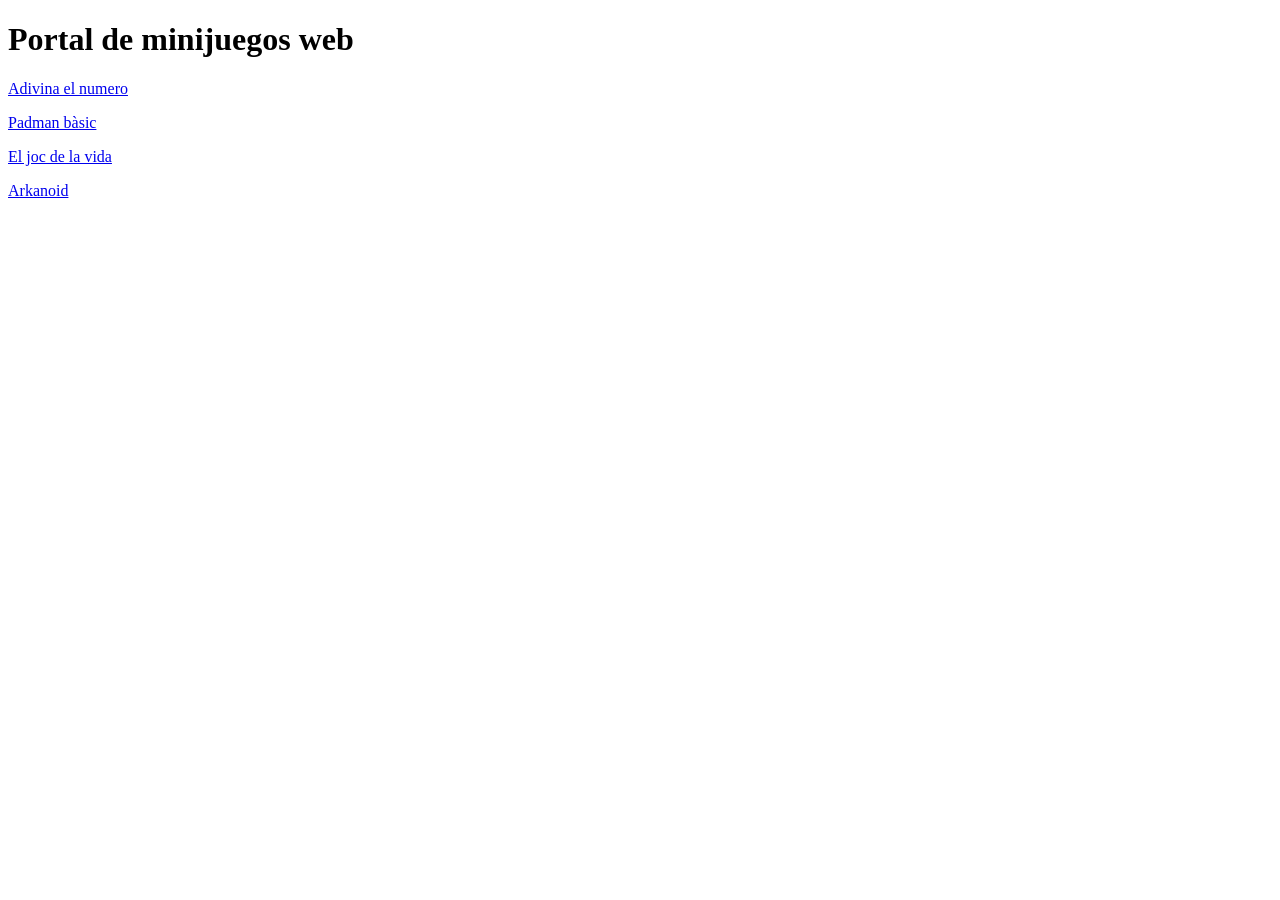
<file: index.html>
<!DOCTYPE html>
<html lang="en">
<head>
    <meta charset="UTF-8">
    <meta name="viewport" content="width=device-width, initial-scale=1.0">
    <title>Portal de minijuegos web</title>
</head>
<body>
    <h1>Portal de minijuegos web</h1>
    <p><a href="projecte1-1/index.html">Adivina el numero</a></p>
    <p><a href="projecte1-2/index.html">Padman bàsic</a></p>
    <p><a href="projecte1-3/index.html">El joc de la vida</a></p>
    <p><a href="arkanoid/index.html">Arkanoid</a></p>
    
</body>
</html>
</file>
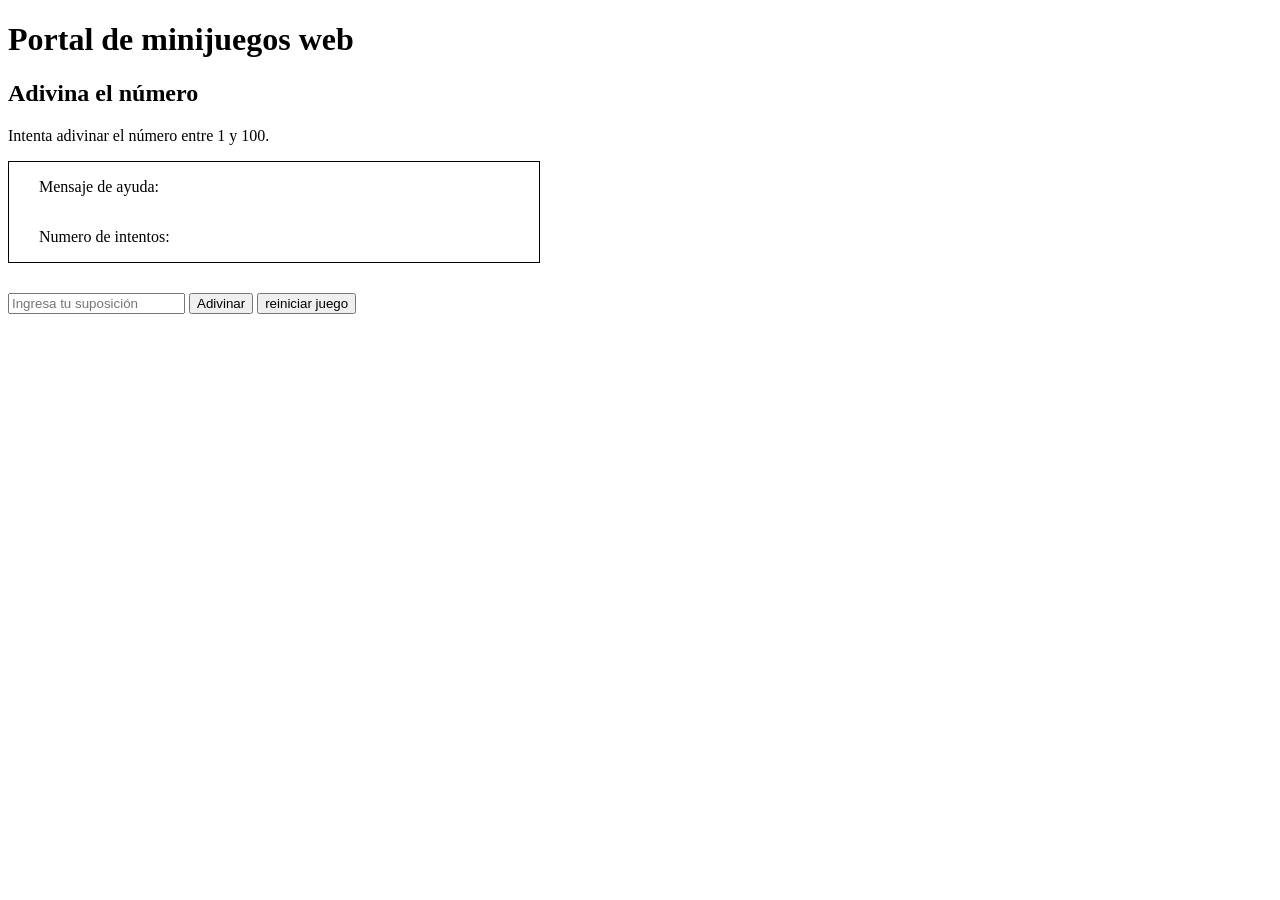
<file: projecte1-1/index.html>
<!DOCTYPE html>
    <html lang="en">
    <head>
        <meta charset="UTF-8">
        <meta name="viewport" content="width=device-width, initial-scale=1.0">
        <title>Adivina el número</title>
        <link rel="stylesheet" href="style.css">
    </head>
    <body>
        <h1>Portal de minijuegos web</h1>
        <h2>Adivina el número</h2>
        <p>Intenta adivinar el número entre 1 y 100.</p>

        <div id="containerA" class="div1">
            <p>Numero de intentos: </p>
            <p>Mensaje de ayuda: </p>
        </div>
        <input type="number" id="guessInput" placeholder="Ingresa tu suposición">
        <button id="guessButton">Adivinar</button>
        <button id="restartButton" onclick="limpiarFormulario()">reiniciar juego</button>


        <script src="index.js"></script>
    </body>
</html>
</file>
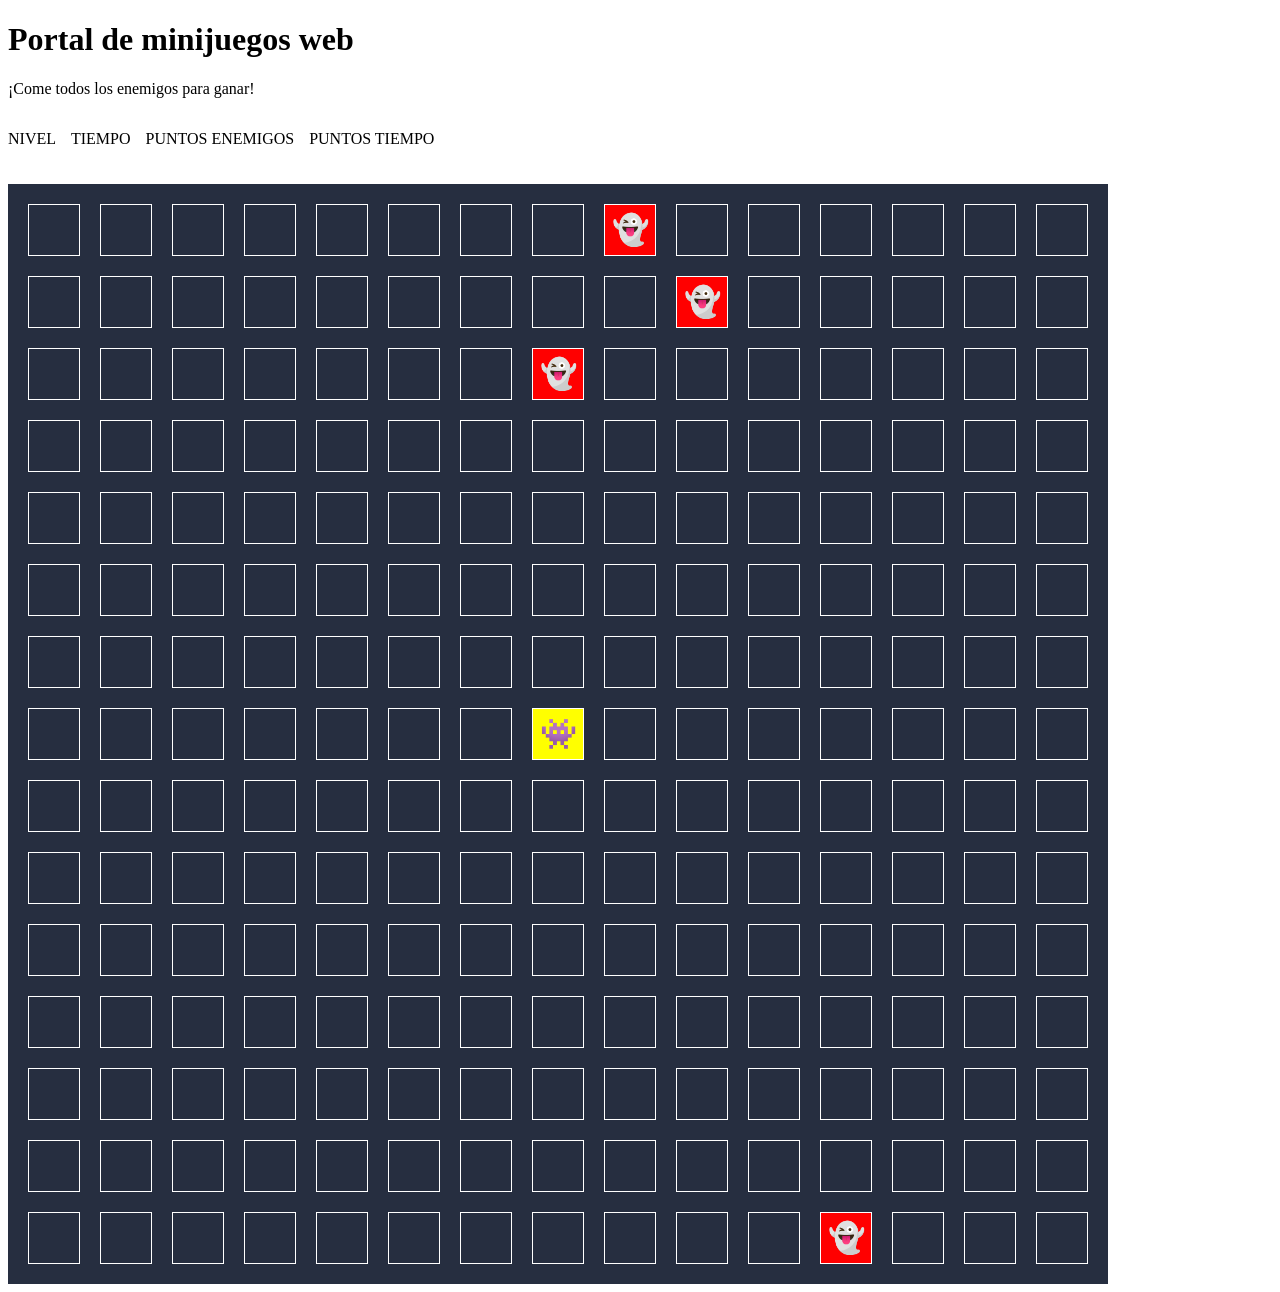
<file: projecte1-2/index.html>
<!DOCTYPE html>
<html lang="en">
<head>
    <meta charset="UTF-8">
    <meta name="viewport" content="width=device-width, initial-scale=1.0">
    <title>Padman bàsic</title>
    <style>
        .panel-datos{
            display: flex;
            gap: 15px; 
        }
        .tablon-juego{
            background-color: #262E40;
            display: grid;
            grid-template-columns: repeat(15, 1fr);
            gap: 20px;
            width: min-content;
            padding: 20px;
        }
        .casilla{
            width: 50px;
            height: 50px;
            border: 1px solid white;
        }
        .jugador-casilla{
            background-color: yellow;
            align-content: center;
            text-align: center;
            font-size: 30px;

        }
        .enemigo-casilla{
            background-color: red;
            align-content: center;
            text-align: center;
            font-size: 30px;
        }
    </style>
</head>
<body>
    <h1>Portal de minijuegos web</h1>
    <p>¡Come todos los enemigos para ganar!</p>
    <div class="panel-datos">
        <div>
            <p>NIVEL</p>
            <span id="nivel-span"></span>
        </div>
        
        <div>
            <p>TIEMPO</p>
            <span id="tiempo-span"></span>
        </div>
        
        <div>
            <p>PUNTOS ENEMIGOS</p>
            <span id="puntosEnemigos-span"></span>
        </div>
        
        <div>
            <p>PUNTOS TIEMPO</p>
            <span class="puntosTiempo-span"></span>
        </div>
        
    </div>
    <h2 class="puntos"></h2>
    <div class="tablon-juego">

    </div>
    <script src="scripts/game.js" type="module"></script>
</body>
</html>
</file>
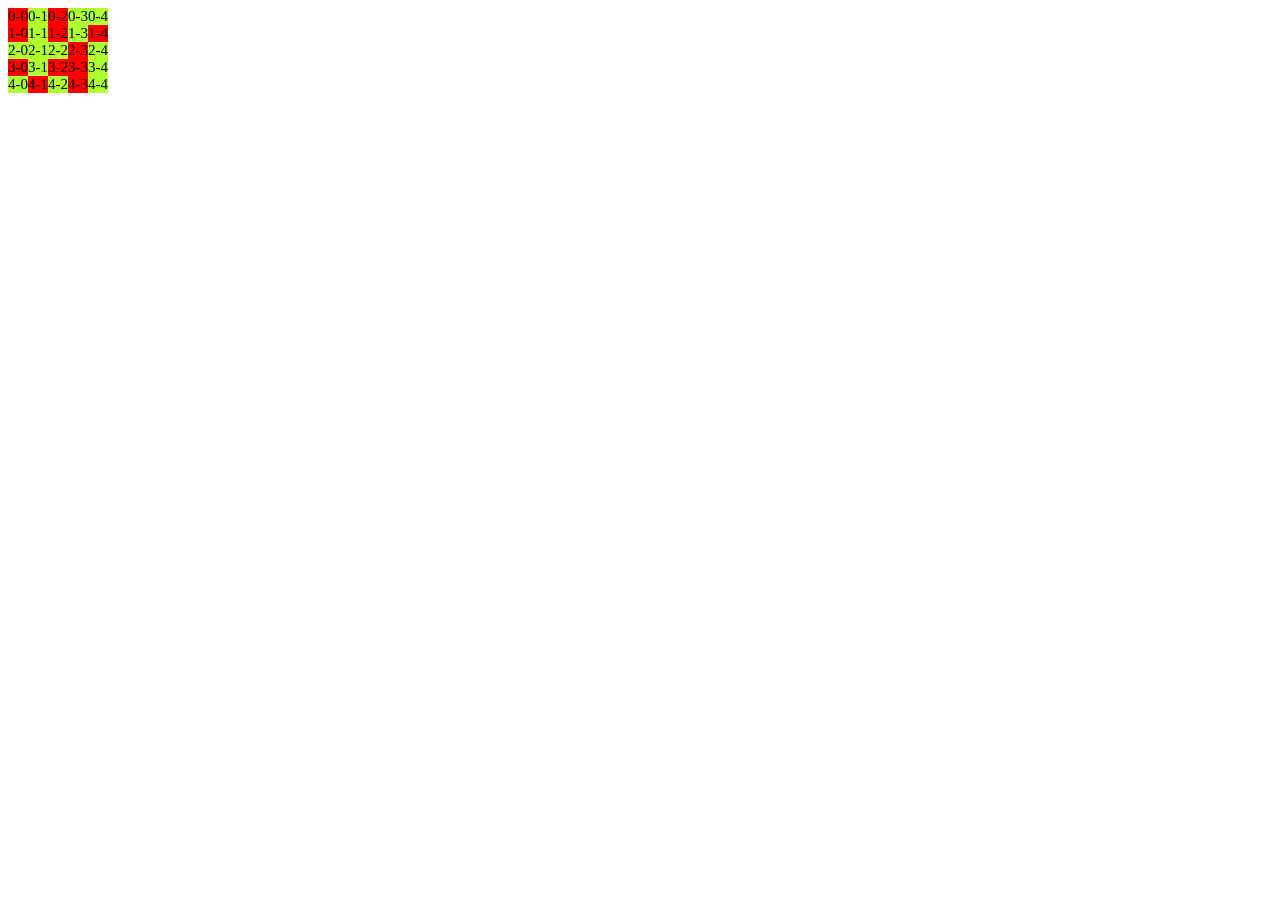
<file: projecte1-3/index.html>
<!DOCTYPE html>
<html lang="en">
<head>
    <meta charset="UTF-8">
    <meta name="viewport" content="width=device-width, initial-scale=1.0">
    <title>Document</title>
    <style>
        .fila{
            display: flex;
        }
        .celula{
            font-size: 15px;
        }
        .viva{
            background-color: greenyellow;
        }
        .morta{
            background-color: red;
        }
    </style>
</head>
<body>
    
    <script src="funcion.js"></script>
</body>
</html>
</file>
<file: projecte1-1/style.css>
.div1{
    border: 1px solid black;
    width: 500px;
    display: flex;
    flex-direction: column-reverse;
    margin-bottom: 30px;
    padding-left: 30px;
}
</file>
